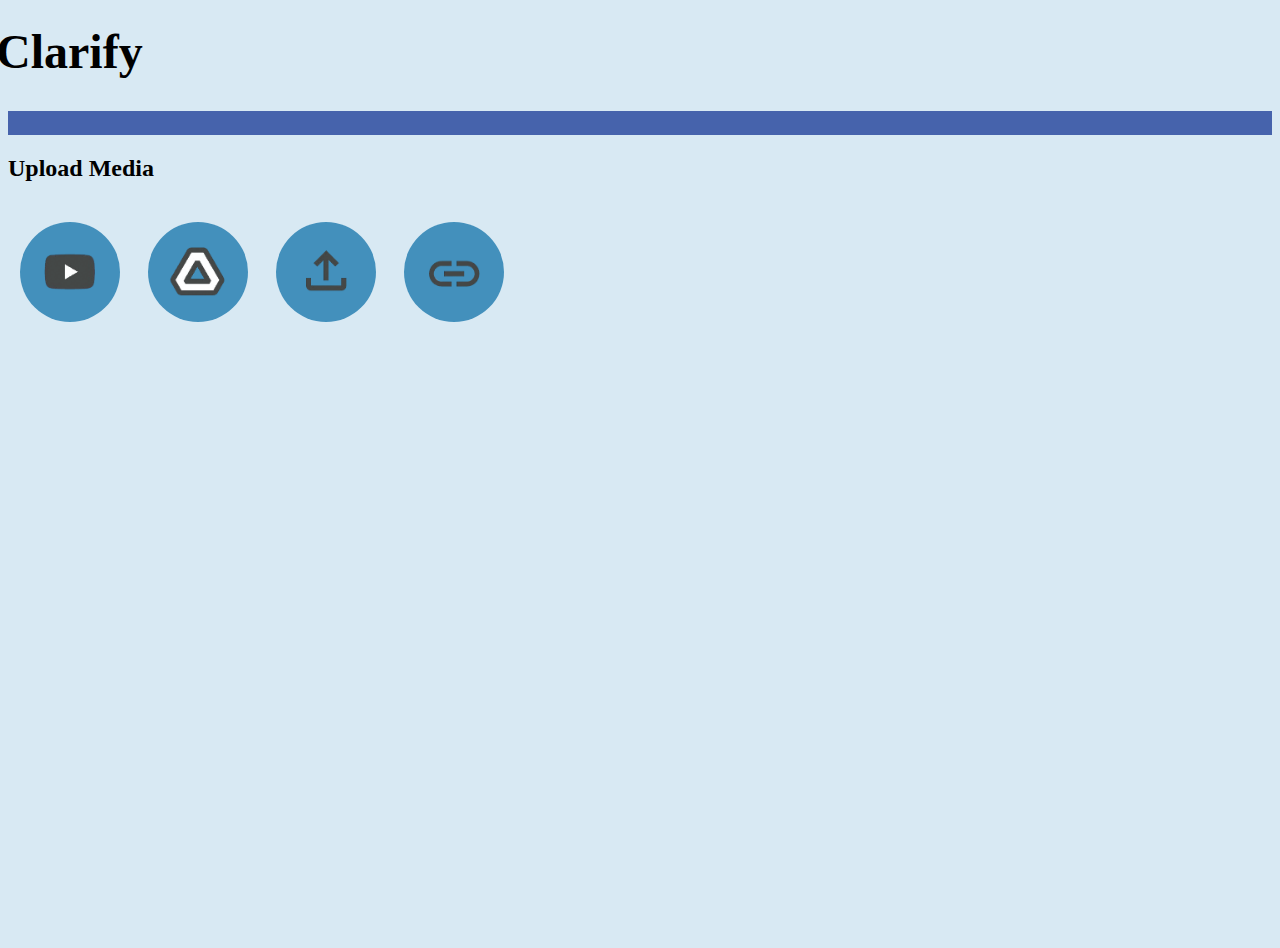
<file: index.html>
<!DOCTYPE html>
<html> 
  <head>
    <meta charset="utf-8">
    <meta name="viewport" content="width=device-width, initial-scale=1">
    <title> Clarify </title>
    <link href="https://cdn.jsdelivr.net/npm/bootstrap@5.3.2/dist/css/bootstrap.min.css" rel="stylesheet" integrity="sha384-T3c6CoIi6uLrA9TneNEoa7RxnatzjcDSCmG1MXxSR1GAsXEV/Dwwykc2MPK8M2HN" crossorigin="anonymous">
    <link rel="stylesheet" href="style.css">
  </head>
  <body>
    <div class="container text-left">
        <h1 id="title"> Clarify </h1>
    </div>

    <div id="border_highlight"></div>

    <div class="container text-center">
    <div class="text-center">
      <div class="row"></div>
      <div class="col-12">
        <h2 id="upload_title"> Upload Media </h2>
        <button type="button" class="upload_btn" onclick="upload()"><img src="images/youtube_logo.png" width="60" height="60" /></button>
        <button type="button" class="upload_btn" onclick="upload()"><img src="images/drive_logo.png" width="60" height="60" /></button>
        <button type="button" class="upload_btn" onclick="upload()"><img src="images/upload_logo.png" width="60" height="60" /></button>
        <button type="button" class="upload_btn" onclick="upload()"><img src="images/link_logo.png" width="60" height="60" /></button>

      <div class="white_box" id="image"></div>
      <button type="button" class="button" onclick="cancel_upload()"id="cancel">Cancel</button>
        <a href='calculating.html'>
      <button type="button" class="button" id="confirm">Confirm</button>
        </a>
      </div>
    </div>
    </div>

  </body>
  <script src="https://cdn.jsdelivr.net/npm/bootstrap@5.3.2/dist/js/bootstrap.bundle.min.js" integrity="sha384-C6RzsynM9kWDrMNeT87bh95OGNyZPhcTNXj1NW7RuBCsyN/o0jlpcV8Qyq46cDfL" crossorigin="anonymous"></script>
  <script src="main.js"></script>
</html>
</file>
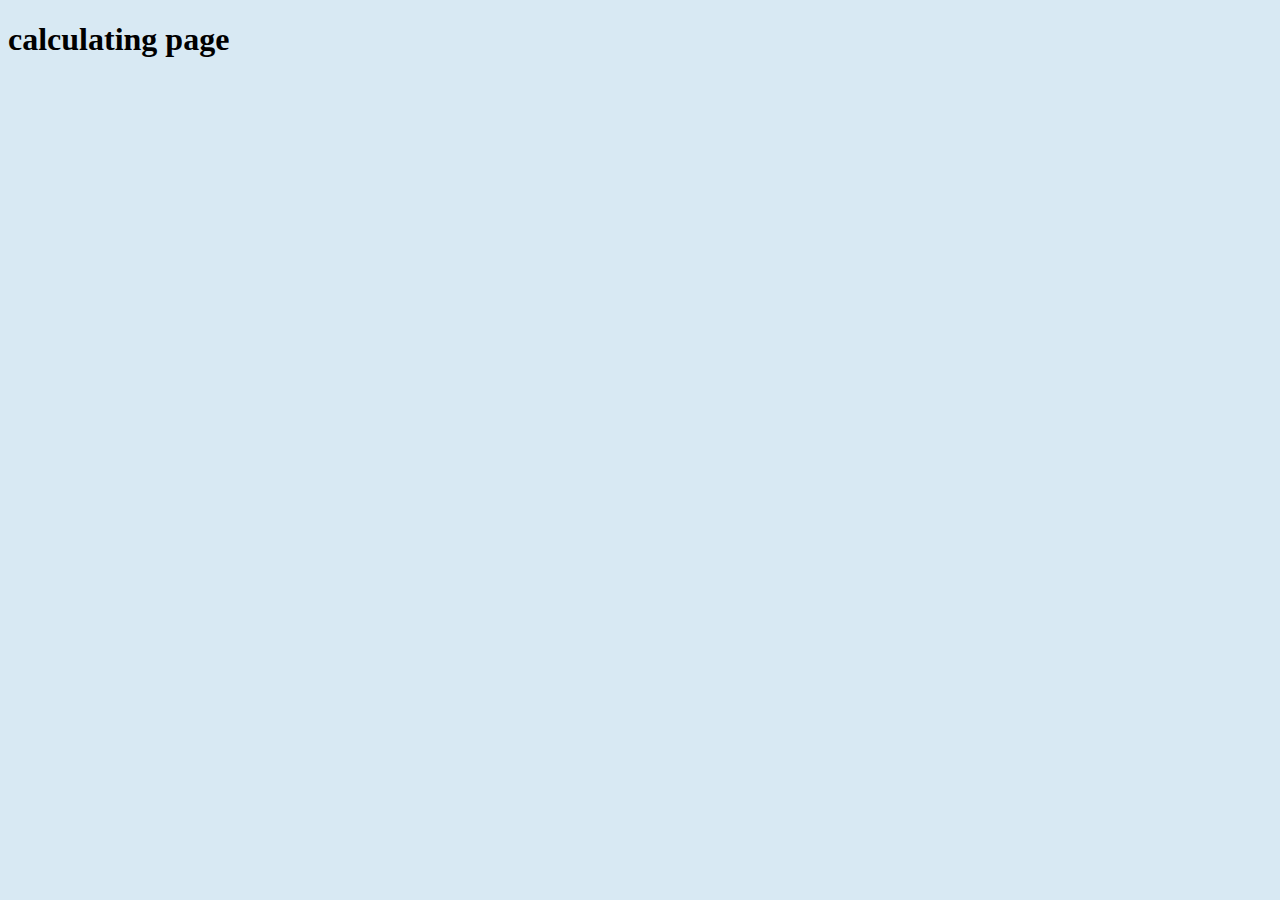
<file: calculating.html>
<!DOCTYPE html>
<html> 
  <head>
    <meta charset="utf-8">
    <meta name="viewport" content="width=device-width, initial-scale=1">
    <title> Clarify </title>
    <link href="https://cdn.jsdelivr.net/npm/bootstrap@5.3.2/dist/css/bootstrap.min.css" rel="stylesheet" integrity="sha384-T3c6CoIi6uLrA9TneNEoa7RxnatzjcDSCmG1MXxSR1GAsXEV/Dwwykc2MPK8M2HN" crossorigin="anonymous">
    <link rel="stylesheet" href="style.css">
  </head>
  <body>
    <h1> calculating page </h1>
  </body>
  <script src="https://cdn.jsdelivr.net/npm/bootstrap@5.3.2/dist/js/bootstrap.bundle.min.js" integrity="sha384-C6RzsynM9kWDrMNeT87bh95OGNyZPhcTNXj1NW7RuBCsyN/o0jlpcV8Qyq46cDfL" crossorigin="anonymous"></script>
  <script src="main.js"></script>
</html>
</file>
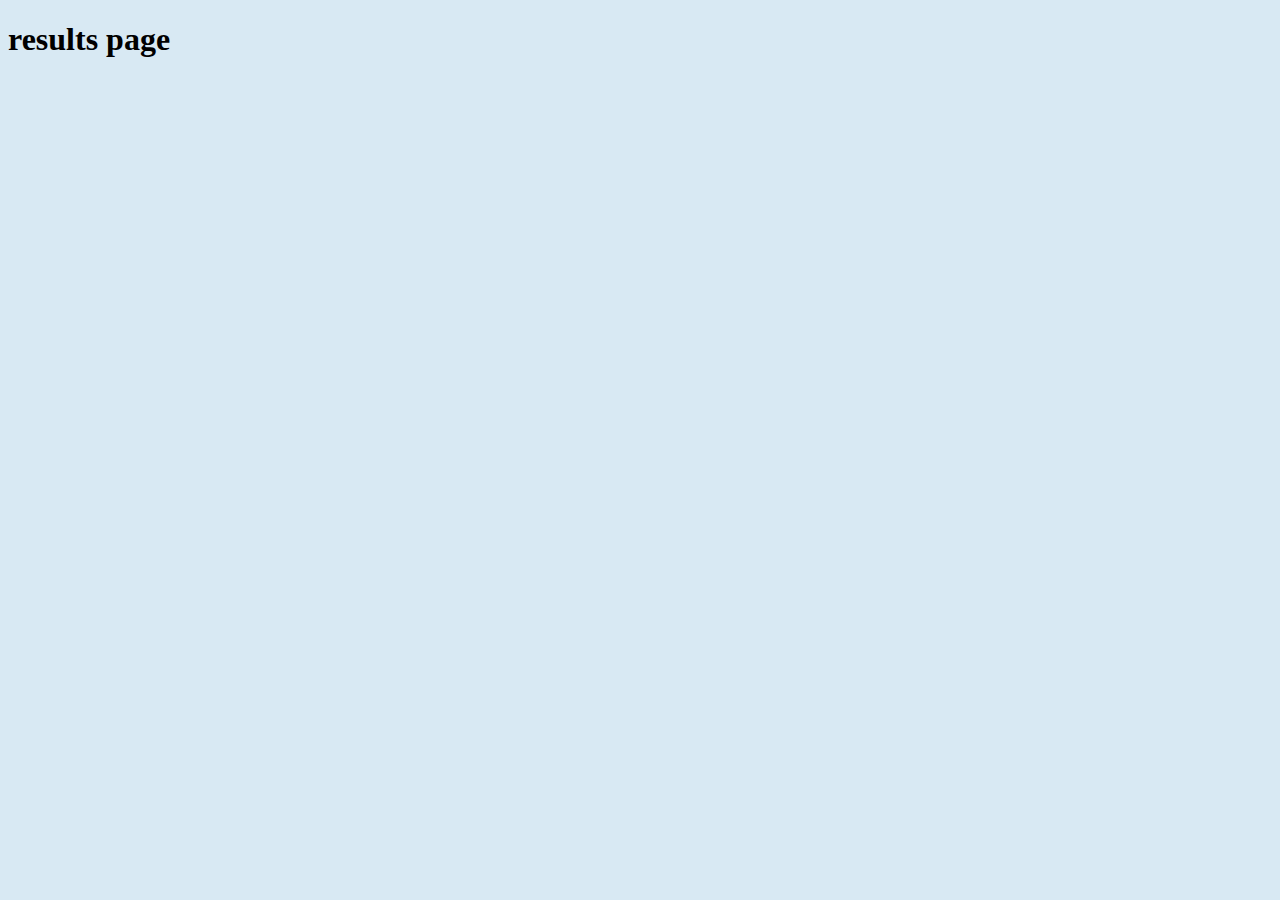
<file: results.html>
<!DOCTYPE html>
<html> 
  <head>
    <meta charset="utf-8">
    <meta name="viewport" content="width=device-width, initial-scale=1">
    <title> Clarify </title>
    <link href="https://cdn.jsdelivr.net/npm/bootstrap@5.3.2/dist/css/bootstrap.min.css" rel="stylesheet" integrity="sha384-T3c6CoIi6uLrA9TneNEoa7RxnatzjcDSCmG1MXxSR1GAsXEV/Dwwykc2MPK8M2HN" crossorigin="anonymous">
    <link rel="stylesheet" href="style.css">
  </head>
  <body>
    <h1> results page </h1>
  </body>
  <script src="https://cdn.jsdelivr.net/npm/bootstrap@5.3.2/dist/js/bootstrap.bundle.min.js" integrity="sha384-C6RzsynM9kWDrMNeT87bh95OGNyZPhcTNXj1NW7RuBCsyN/o0jlpcV8Qyq46cDfL" crossorigin="anonymous"></script>
  <script src="main.js"></script>
</html>
</file>
<file: style.css>
body {
  background-color: #d8e9f3;
}

.button {
  background-color: #4390bc;
  border: none;
  color: white;
  padding: 6px 24px;
  text-align: center;
  text-decoration: none;
  display: inline-block;
  font-size: 16px;
  margin: 28px 0px 0px;
  cursor: pointer;
}

#myBar {
  background-color: #4390bc;
}

#calculating {
  margin-bottom: 0px;
  font-size: 28px;
}

.upload_btn { 
  background-color: #4390bc;
  border: none;
  color: white;
  padding: 20px;
  text-align: center;
  text-decoration: none;
  display: inline-block;
  font-size: 16px;
  margin: 20px 12px;
  width: 100px; 
  height: 100px;
  border-radius: 50%;
}

.white_box {
  background-color: white;
  width: 500px;
  height: 300px;
  padding: 20px;
  margin: 100px auto;
}

#title { 
  font-family: 'Brush Script MT', cursive;
  font-size: 48px;
  margin-top: 24px;
  margin-left: -12px;
}

#upload_title { 
  font-family: 'Verdana';
  margin-top: 20px;
}

#border_highlight { 
  background-color: #4663ac;
  width: 100%;
  height: 24px;
  margin-left: 0px;
  margin-top: 24px;
}

.image-container {
  text-align: center;
  margin-top: 20px;
}

#likely_scale {
  padding-top: 80px;
  margin-top: 20px;
  margin-bottom: 20px;
  display: inline-block;
}

#likeliness-result {
  text-align: center;
}

.media-preview {
  text-align: center;
  font-size: 20px;
  margin-top: 0px;
}

#buttons-container {
  text-align: center;
  margin-top: 20px;
  .button {
    width: 150px;
    margin: 4px;
  }
}

#cancel { 
  visibility: hidden;
}

#confirm { 
  visibility: hidden;
}

#image { 
  visibility: hidden;
}
</file>
